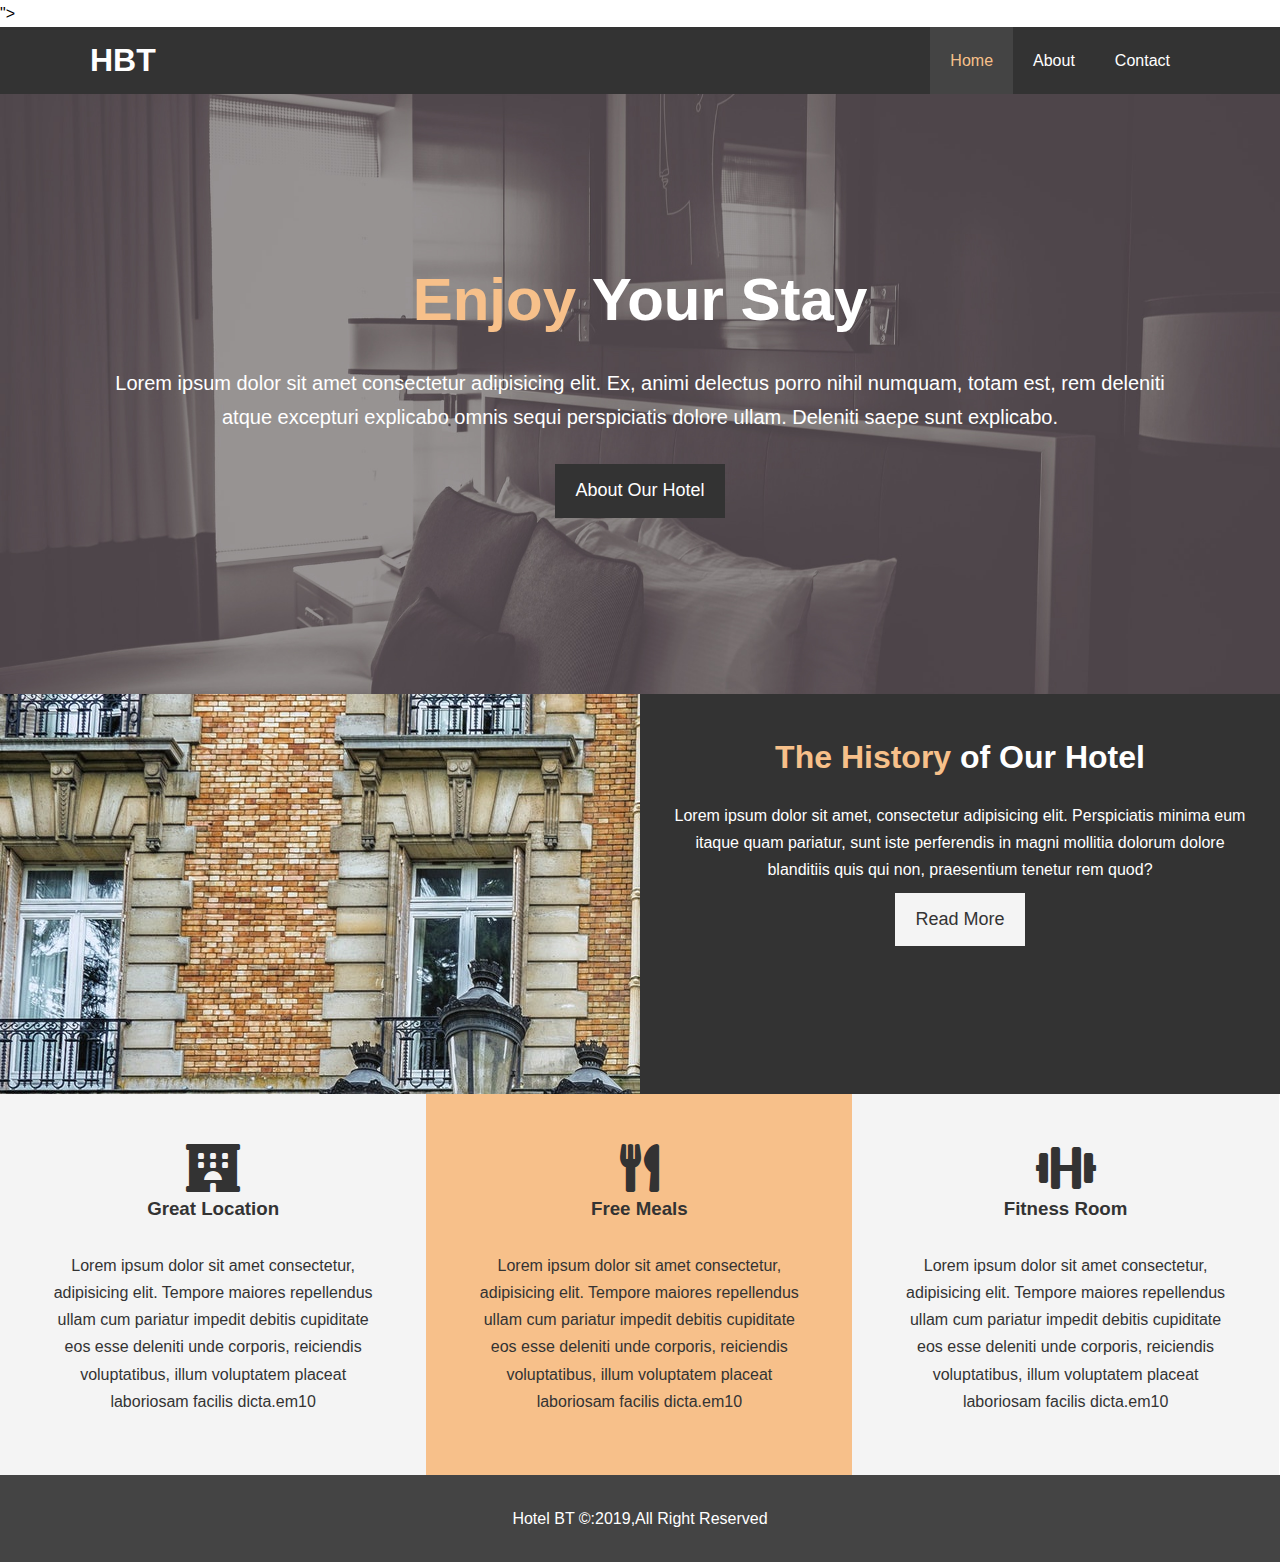
<file: index.html>
<!DOCTYPE html>
<html lang="en">

<head>
    <meta charset="UTF-8">
    <meta name="description" content="=" Welcome to the most extraordinary hotel in Boston">
    <meta name="keywords" content="=" hotel,boston,new">
    <meta name="viewport" content="width=device-width, initial-scale=1.0">
    <title>Hotel BT | Welcome</title>
    <link rel="stylesheet" href="./css/style.css">
    <link rel="stylesheet" media="screen and (max-width: 500px)" href="./css/mobile.css">
    <link rel="stylesheet" href="https://cdnjs.cloudflare.com/ajax/libs/font-awesome/5.14.0/css/all.min.css" />">    
</head>

<body>
    <header>
        <nav id="navbar">
            <div class="container">
                <h1 class="logo"><a href="index.html">HBT</a></h1>
                <ul>
                    <li><a class="current" href="index.html">Home</a></li>
                    <li><a href="about.html">About</a></li>
                    <li><a href="contact.html">Contact</a></li>
                </ul>
            </div>
        </nav>

        <div id="showcase">
            <div class="container">
                <div class="showcase-content">
                    <h1><span class="text-primary">Enjoy</span> Your Stay</h1>
                    <p class="lead">Lorem ipsum dolor sit amet consectetur adipisicing elit. Ex, animi delectus porro
                        nihil numquam, totam est, rem deleniti atque excepturi explicabo omnis sequi perspiciatis dolore
                        ullam. Deleniti saepe sunt explicabo.</p>
                    <a class="btn" href="=" about.html"> About Our Hotel</a>
                </div>
            </div>
        </div>
    </header>

    <section id="home-info" class="bg-dark">
        <div class="info-img">
        </div>
        <div class="info-content">
            <h1><span class="text-primary">The History</span> of Our Hotel</h1>
            <p>Lorem ipsum dolor sit amet, consectetur adipisicing elit. Perspiciatis minima eum itaque quam pariatur,
                sunt iste perferendis in magni mollitia dolorum dolore blanditiis quis qui non, praesentium tenetur rem
                quod?</p>
            <a class="btn btn-light" href="./about.html">Read More</a>
        </div>
    </section>

    <section id="features">
        <div class="box bg-light">
            <i class="fas fa-hotel fa-3x"></i>
            <h3>Great Location</h3>
            <p>Lorem ipsum dolor sit amet consectetur, adipisicing elit. Tempore maiores repellendus ullam cum pariatur
                impedit debitis cupiditate eos esse deleniti unde corporis, reiciendis voluptatibus, illum voluptatem
                placeat laboriosam facilis dicta.em10</p>
        </div>
        <div class="box bg-primary">
            <i class="fas fa-utensils fa-3x"></i>
            <h3>Free Meals</h3>
            <p>Lorem ipsum dolor sit amet consectetur, adipisicing elit. Tempore maiores repellendus ullam cum pariatur
                impedit debitis cupiditate eos esse deleniti unde corporis, reiciendis voluptatibus, illum voluptatem
                placeat laboriosam facilis dicta.em10</p>
        </div>
        <div class="box bg-light">
            <i class="fas fa-dumbbell fa-3x"></i>
            <h3>Fitness Room</h3>
            <p>Lorem ipsum dolor sit amet consectetur, adipisicing elit. Tempore maiores repellendus ullam cum pariatur
                impedit debitis cupiditate eos esse deleniti unde corporis, reiciendis voluptatibus, illum voluptatem
                placeat laboriosam facilis dicta.em10</p>
        </div>
    </section>

    <div class="clr"></div>

    <footer id="main-footer">
        <p>Hotel BT &copy:2019,All Right Reserved</p>
    </footer>
    
</body>

</html>
</file>
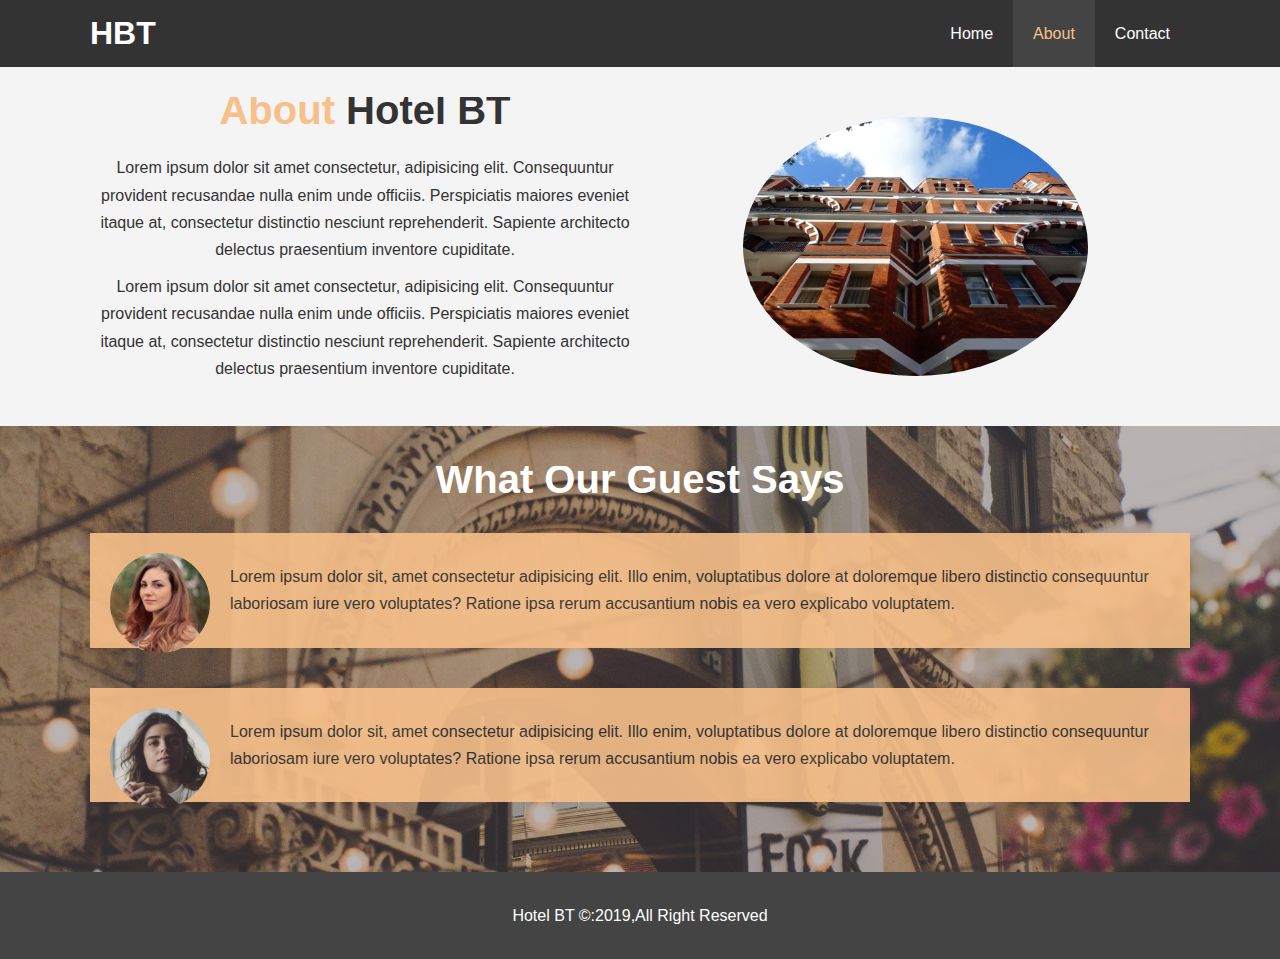
<file: about.html>
<!DOCTYPE html>
<html lang="en">

<head>
    <meta charset="UTF-8">
    <meta name="description" content="=" Welcome to the most extraordinary hotel in Boston">
    <meta name="keywords" content="=" hotel,boston,new">
    <meta name="viewport" content="width=device-width, initial-scale=1.0">
    <title>Hotel BT | Welcome</title>
    <link rel="stylesheet" href="./css/style.css">
    <link rel="stylesheet" media="screen and (max-width: 500px)" href="./css/mobile.css">
</head>

<body>
    <header>
        <nav id="navbar">
            <div class="container">
                <h1 class="logo"><a href="index.html">HBT</a></h1>
                <ul>
                    <li><a href="index.html">Home</a></li>
                    <li><a class="current" href="about.html">About</a></li>
                    <li><a href="contact.html">Contact</a></li>
                </ul>
            </div>
        </nav>
    </header>

    <section id="about-info" class="bg-light py-3">
        <div class="container">
            <div class="info-left">
                <h1 class="l-heading"><span class="text-primary">About</span> Hotel BT</h1>
                <p>Lorem ipsum dolor sit amet consectetur, adipisicing elit. Consequuntur provident recusandae nulla
                    enim unde officiis. Perspiciatis maiores eveniet itaque at, consectetur distinctio nesciunt
                    reprehenderit. Sapiente architecto delectus praesentium inventore cupiditate.</p>
                <p>Lorem ipsum dolor sit amet consectetur, adipisicing elit. Consequuntur provident recusandae nulla
                    enim unde officiis. Perspiciatis maiores eveniet itaque at, consectetur distinctio nesciunt
                    reprehenderit. Sapiente architecto delectus praesentium inventore cupiditate.</p>
            </div>
            <div class="info-right">
                <img src="./img/photo-2.jpg" alt="Hotel">
            </div>
        </div>
    </section>

    <div class="clr"></div>

    <section id="testimonials" class="py-3">
        <div class="container">
            <h2 class="l-heading">What Our Guest Says</h2>
            <div class="testimonial bg-primary">
                <img src="./img/person-1.jpg" alt="Samantha"></img>
                <p>Lorem ipsum dolor sit, amet consectetur adipisicing elit. Illo enim, voluptatibus dolore at
                    doloremque libero distinctio consequuntur laboriosam iure vero voluptates? Ratione ipsa rerum
                    accusantium nobis ea vero explicabo voluptatem.</p>
            </div>
            <div class="testimonial bg-primary">
                <img src="./img/person-2.jpg" alt="Jenny"></img>
                <p>Lorem ipsum dolor sit, amet consectetur adipisicing elit. Illo enim, voluptatibus dolore at
                    doloremque libero distinctio consequuntur laboriosam iure vero voluptates? Ratione ipsa rerum
                    accusantium nobis ea vero explicabo voluptatem.</p>
            </div>
        </div>
    </section>

    <footer id="main-footer">
        <p>Hotel BT &copy:2019,All Right Reserved</p>
    </footer>

</body>

</html>
</file>
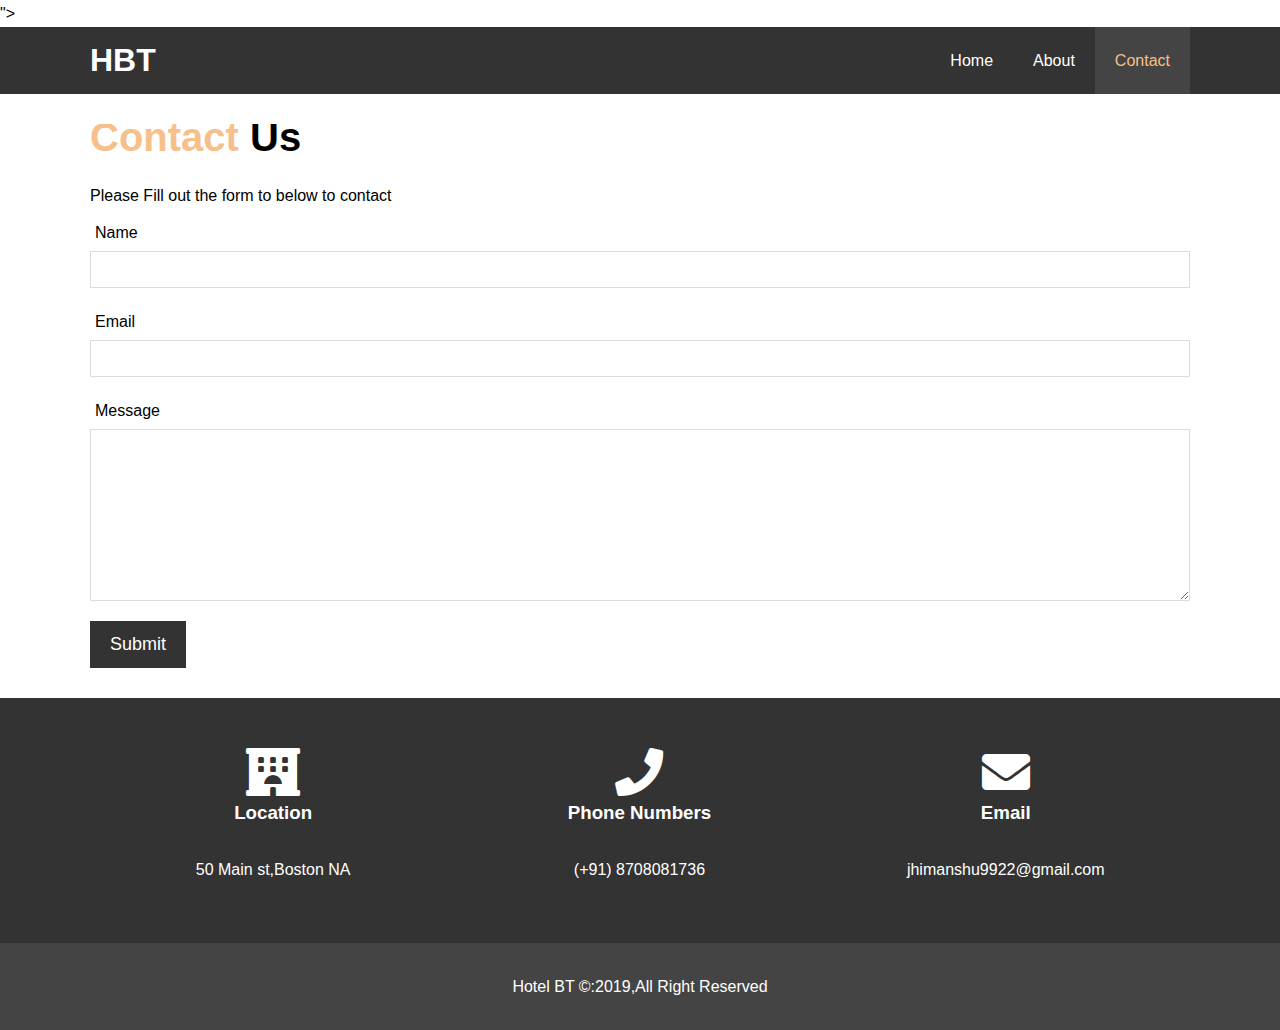
<file: contact.html>
<!DOCTYPE html>
<html lang="en">

<head>
    <meta charset="UTF-8">
    <meta name="description" content="=" Welcome to the most extraordinary hotel in Boston">
    <meta name="keywords" content="=" hotel,boston,new">
    <meta name="viewport" content="width=device-width, initial-scale=1.0">
    <title>Hotel BT | Contact</title>
    <link rel="stylesheet" href="./css/style.css">
    <link rel="stylesheet" href="https://cdnjs.cloudflare.com/ajax/libs/font-awesome/5.14.0/css/all.min.css" />">    
    <link rel="stylesheet" media="screen and (max-width: 500px)" href="./css/mobile.css">
</head>

<body>
    <header>
        <nav id="navbar">
            <div class="container">
                <h1 class="logo"><a href="index.html">HBT</a></h1>
                <ul>
                    <li><a href="index.html">Home</a></li>
                    <li><a href="about.html">About</a></li>
                    <li><a class="current" href="contact.html">Contact</a></li>
                </ul>
            </div>
        </nav>
    </header>

    <section id="contact-form" class="py-3">
        <div class="container">
            <h1 class="l-heading"><span class="text-primary">Contact</span> Us</h1>
            <p>Please Fill out the form to below to contact</p>
            <form action="process.php">
                <div class="form-group">
                    <label for="name">Name</label>
                    <input type="text" name="name" id="name">
                </div>

                <div class="form-group">
                    <label for="email">Email</label>
                    <input type="email" name="email" id="email">
                </div>

                <div class="form-group">
                    <label for="message">Message</label>
                    <textarea name="message" id="message" cols="30" rows="10"></textarea>
                </div>
                <button type="submit" class="btn">Submit</button>
            </form>
        </div>
    </section>

    <section id="contact-info" class="bg-dark">
        <div class="container">
            <div class="box ">
                <i class="fas fa-hotel fa-3x"></i>
                <h3>Location</h3>
                <p>50 Main st,Boston NA</p>
            </div>
            <div class="box">
                <i class="fas fa-phone fa-3x"></i>
                <h3>Phone Numbers</h3>
                <p>(+91) 8708081736</p>
            </div>
            <div class="box ">
                <i class="fas fa-envelope fa-3x"></i>
                <h3>Email</h3>
                <p>jhimanshu9922@gmail.com</p>
            </div>
        </div>
    </section> 


    <footer id="main-footer">
        <p>Hotel BT &copy:2019,All Right Reserved</p>
    </footer>

</body>

</html>
</file>
<file: css/mobile.css>
#navbar .logo{
    float:none;
    text-align:center;
}

#navbar ul ,#navbar ul li{
    float: none;
}

#navbar ul li a{
    padding:5px;
    border-bottom:1px solid white;
}

/*Home Info */

#home-info{
    height:450px;
}

#home-info .info-img{
    display: none;
}

#home-info .info-content{
    float:none;
    width:100%;
}

/*  Box styling */
.box{
    float:none;
    width:100%;
}

/* About */
#about-info .info-right,#about-info .info-left{
    float: none;
    width: 100%;
}
.l-heading{
    text-align: center;
    line-height:4rem;
}

/* Contact */

#contact-info .box{
    border-bottom"#444 dotted 1px;
}

#contact-info h1,p{
    text-align: center;
}
</file>
<file: css/style.css>
/* Reset CSS */
*{
    margin: 0;
    padding:0;
    box-sizing: border-box;
}

/* Main Styling */
html,body{
    font-family: Verdana, Geneva, Tahoma, sans-serif;
    /* font-family: 'Segoe UI', Tahoma, Geneva, Verdana, sans-serif; */
    line-height: 1.7em;
}

pre{
    display: none;
}

a{
    color:#333;
    text-decoration: none;
}

h1,h2,h3{
    padding-bottom: 20px;
}

p{
    margin:10px 0;
}
/* Utility Class Styling */
.container{
    margin: auto;
    max-width: 1100px;
    overflow: auto;
    padding 0 20px;
}

.text-primary{
    color:#f7c08a;
}

.lead{
    font-size:20px;
}

.btn{
    border:none;
    display: inline-block;
    font-size:18px;
    color:white;
    background: #333;
    padding:13px 20px;
    cursor: pointer;
}

.btn:hover{
    background:#f7c08a;
    color:#333;
}

.btn-light{
    background: #f4f4f4;
    color:#333;
}

.bg-dark{
    background: #333;
    color:#fff;
}
.bg-light{
    background: #f4f4f4;
    color:#333;
}

.bg-primary{
    background:#f7c08a;
    color:#333; 
}

.clr{
    clear: both;
}

.py-1{
    padding:10px 0;
}

.py-2{
    padding:20px 0;
}

.py-3{
    padding:30px 0;
}

.l-heading{
    font-size:40px;
}
/* Navbar Styling */

#navbar{
    background-color: #333;
    color:#fff;
    overflow: auto;
}

#navbar a{
    color:white
} 

#navbar h1{
    float: left;
    padding-top:20px;
}

#navbar ul{
    list-style: none;
    float: right;
}
#navbar ul li{
    float: left; 
}
#navbar ul li a {
    display: block;
    padding:20px;
    text-align: center;
}

#navbar ul li a:hover ,#navbar ul li a.current{
    background-color: #444;
    color:#f7c08a;
}

/* Showcase Styling */

#showcase{
    background:url('../img/showcase.jpg') no-repeat center center/cover;
    height: 600px;
}

#showcase .showcase-content{
    color:#fff;
    text-align: center;
    padding-top:170px;
}

#showcase .showcase-content h1{
    font-size:60px;
    line-height: 1.2em;
}

#showcase .showcase-content p{
    padding-bottom:20px;
    line-height: 1.7em;
}

/* Info Styling */
#home-info{
    height:400px;
}

#home-info .info-img{
    float: left;
    background: url('../img/photo-1.jpg') no-repeat;
    width: 50%;
    min-height:100%;
}  

#home-info .info-content{
    float: right;
    width:50%;
    text-align:center;
    overflow: hidden;
    height: 100%;
    padding:50px 30px;
}

/* Features Section */
.box{
    float: left;
    width: 33.3%;
    padding:50px;
    text-align: center;
}


/* About File Styling : =>>>> */
#about-info .info-right{
    float: right;
    width:50%;
    min-height:100;
}

#about-info .info-right img{
    display: block;
    margin:auto;
    width:70%;
    padding:20px;
    border-radius: 50%;
}
#about-info .info-left{
    float: left;
    width: 50%;
    text-align: center;
    min-height:100%;
}

/* Testimonials */
#testimonials{
    height: 100%;
    background: url('../img/test-bg.jpg') no-repeat center center/cover;
    padding-top:40px;
}

#testimonials h2{
    color:#fff;
    text-align: center;
    padding-bottom: 40px;
}

#testimonials .testimonial{
    padding:20px;
    margin-bottom: 40px;
    opacity: 0.9;
}

#testimonials .testimonial img{
    width: 100px;
    float: left;
    margin-right:20px;
    border-radius: 50%;
}


/* Contact Styling  */
#contact-form .form-group{
    margin-bottom :20px;
}

#contact-form label{
    display: block;
    margin:5px;
}

#contact-form input,#contact-form textarea{
    display: block;
    width: 100%;
    padding:10px;
    border : 1px #ddd solid;
}



/*  Footer Styling */
#main-footer {
    text-align:center;
    background: #444;
    color:white;
    padding:20px;
}
</file>
